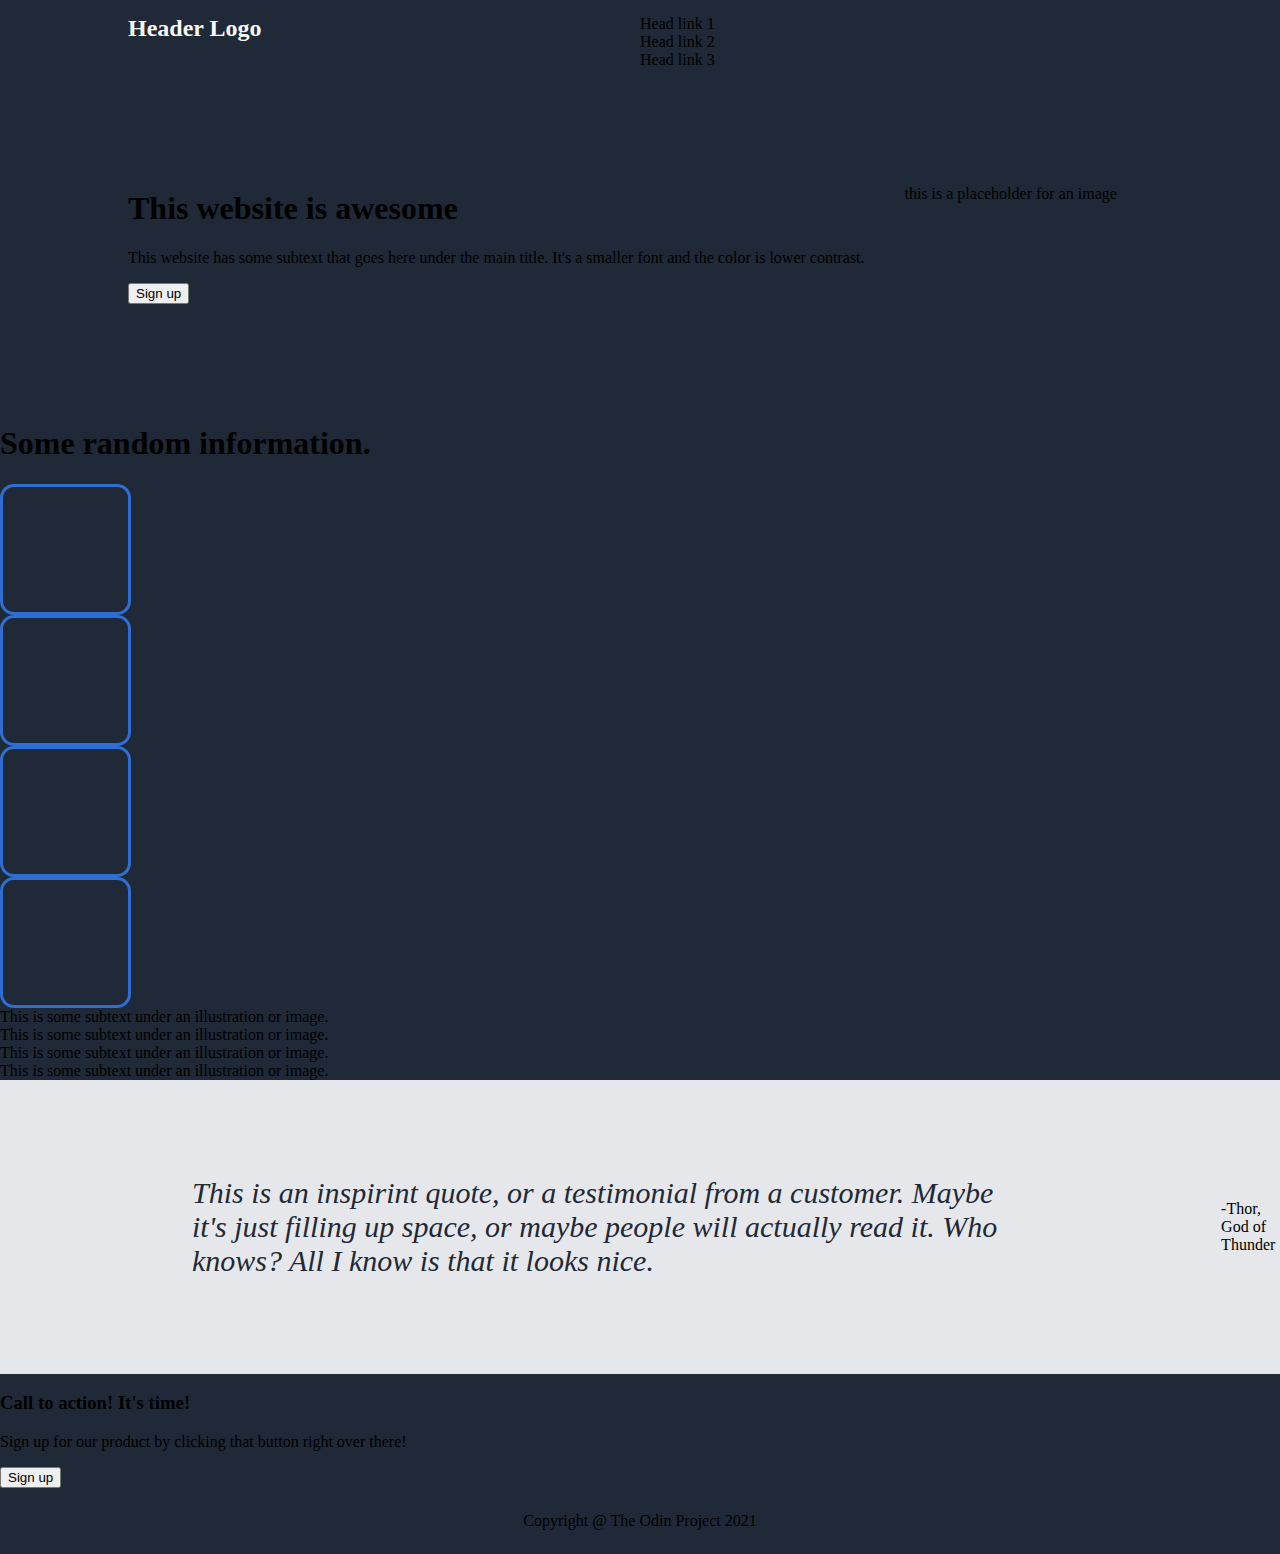
<file: First/index.html>
<!DOCTYPE html>
<html>
    <head>
        <title>Landing Page Odin</title>
        <meta charset="utf-8"/>
        <link rel="stylesheet" href="First.css" />
    </head>

    <body>
        <div id="header">
                <div id="headerlogobox">
                    <div id="headerlogocontent">
                    Header Logo
                    </div>
              </div>
            <div id="navigation";>
                <div class="nav">
                    Head link 1
                </div>
                <div class="nav">
                    Head link 2
                </div>
                <div class="nav">
                    Head link 3
                </div>
            </div>
        </div>



        <div id="sec1blue">
            <div id="awesomewebsite">
                <h1 id="awesomewebsiteheader">
                    This website is awesome
                </h1>
                <p id="awesomewebsitep">
                    This website has some subtext that goes here under the main title. It's a smaller font and the color is lower contrast.
                </p>
                <button id="signupbutton">
                    Sign up
                </button>
            </div>
            <div id="awesomewebsiteimage">
                <p id=awp>
                    this is a placeholder for an image
                </p>
            </div>
        </div>



        <div id="sec2white">
            <div id="sec2header">
                <h1 id="rdminfo">
                    Some random information.
                </h1>
            </div>
                <div class="bluboxes">
                    <div class="bluebox"></div>
                    <div class="bluebox"></div>
                    <div class="bluebox"></div>
                    <div class="bluebox"></div>
                </div>
                <div id="blueboxtextsection">
                    <div class="blueboxtext">
                        This is some subtext under an illustration or image.
                    </div>
                    <div class="blueboxtext">
                        This is some subtext under an illustration or image.
                    </div>
                    <div class="blueboxtext">
                        This is some subtext under an illustration or image.
                    </div>
                    <div class="blueboxtext">
                        This is some subtext under an illustration or image.
                    </div>
                </div>
        </div>



        <div id="sec3gray">
            <p id="thorquote">
                This is an inspirint quote, or a testimonial from a customer. Maybe it's just filling
                 up space, or maybe people will actually read it. Who knows? All I know is that it looks
                 nice.
            </p>
            <p id="thorauthor">
                -Thor, God of Thunder
            </p>

        </div>



        <div id="sec4last">
            <div id="calltoaction">
                <h3>
                    Call to action! It's time!
                </h3>
                <p>
                    Sign up for our product by clicking that button right over there!
                </p>
            </div>
            <div id="calltoactionbutton">
                <button>
                    Sign up
                </button>
            </div>
        </div>



        <div id="footer">
            <p>
                Copyright @ The Odin Project 2021
            </p>
        </div>
    </body>
</html>
</file>
<file: First/First.css>
body {
    background-color: #1f2937;
    margin: 0;
}

/*
    Header section
        -Header logo
        -Nav menu
*/

#header {
    padding: 15px 10% 0 10%;
    display: flex;
    background-color: #1f2937;
}

#headerlogobox {
    display: flex;
    flex: 0 0 auto;
    width: 50%;
}

#headerlogocontent {
    font-size: 24px;
    color: #F9FAF8;
    font-weight: bold;
}

#navigationlist {
    display: flex;
    width: 50%;
    gap: 8%;
    justify-content: flex-end;
    align-items: center;
}

.navlinks {
    display: flex;
    flex: 0 1 auto;
    color: #e5e7eb;
}

/*
    Blue section below header
        -"This website is awesome" text, paragraph, and sign up button
        -Placeholder image
*/

#sec1blue {
    background-color: #1f2937;
    padding: 100px 10% 100px 10%;
    display: flex;
    gap: 40px;
}

#sec1leftbox {
    width: 50%;
}

#sec1header {
    margin-top: 0%;
    margin-bottom: 0%;
    color: white;
    font-size: 48px;
    font-weight: 900;
}

#sec1paragraph {
    font-size: 18px;
    color: #e5e7eb;
    padding: .33em 0 .33em 0;
}

#sec1button {
    text-align: center;
    border-radius: 4px;
    cursor: pointer;
    border: none;
    width: 95px;
    height: 28px;
    font-weight: bold;
    color: white;
    background-color: #2f6ed3;
    margin-top: .67em;
}

#sec1image {
    display: flex;
    justify-content: center;
    align-items: center;
    background-color: #696875;
    width: 50%;
    margin: 10px 0 10px 0;
}

#sec1imageplaceholdertext {
    font-weight: 550;
    color: white;
    text-align: center;
}

/*
    White section starting with "Some randome information." header
        -"Some random information header"
        -Blue boxes
        -Subtext below blue boxes
*/

#sec2whiterdminfo {
    background-color: white;
    display: flex;
    flex-direction: column;
}

#rdminfoheader {
    text-align: center;
    font-size: 36px;
    font-weight: 800;
    color: #1f2937;
    margin-top: 66px;
    margin-bottom: 66px;
}

.blueboxesgroup {
    display: flex;
    justify-content: center;
    gap: 5%;
    flex: 1 0 auto;
    margin: auto 5% auto 5%;
}

.bluebox {
    border: solid 3px #2f6ed3;
    height: 125px;
    width: 125px;
    border-radius: 14px;
}

#blueboxsubtextgroup {
    display: flex;
    justify-content: center;
    gap: 5%;
    margin: 10px 5% 66px 5%;
}

.blueboxsubtext {
    font-size: 15px;
    color: #4a4b4e;
    flex: 0 1 auto;
    text-align: center;
    width: 131px;
}

/*
    Quote section
        -Quote
        -Quote author
*/

#sec3gray {
    background-color: #e5e7eb;
    display: flex;
    align-items: center;
    justify-content: center;
}

#thorquote {
    font-size: 30px;
    font-style: italic;
    font-weight: 350;
    color: #1f2937;
    text-align: left;
    padding: 66px 15% 66px 15%;
}

#thorquoteauthor {
    text-align: right;
    font-weight: 550;
    font-size: 16px;
    margin: auto 15% auto 15%;
}

/*
    Call to action section -- White section with blue box in it
        -White box w/ blue box in it
        -Blue call to action box
        -Call to action header & subtext
        -Sign up button in call to action box
*/

#sec4calltoactionsection {
    background-color: white;
    padding: 10% 10% 10% 10%;
}

#sec4bluebox {
    background-color: #2f6ed3;
    border: none;
    border-radius: 5px;
    display: flex;
    padding: 4% 10% 4% 10%;
    justify-content: space-between;
    gap: 50px;
}

#calltoactionheader {
    font-weight: 550;
    color: white;
    font-size: 18px;
}

#calltoactionparagraph {
    font-size: 14px;
    color: white;
    letter-spacing: .03rem;
    font-weight: 100;
}

#calltoactionbuttonflexbox {
    display: flex;
    justify-content: center;
    align-items: center;
}

#calltoactionsignupbutton {
    font-size: 12px;
    padding: 5px 20px 5px 20px;
    background-color: #2f6ed3;
    border: solid 2px white;
    color: #e5e7eb;
    border-radius: 6px;
    cursor: pointer;
}

/*
    Footer
        -Blue footer box
        -Copyright info text
*/

#footer {
    display: flex;
    justify-content: center;
    align-items: center;
    height: 66px;
}

#footertext {
    color: white;
    font-size: 12px;
    letter-spacing: .05rem;
    font-weight: 100;
}

/*
fin
*/
</file>
